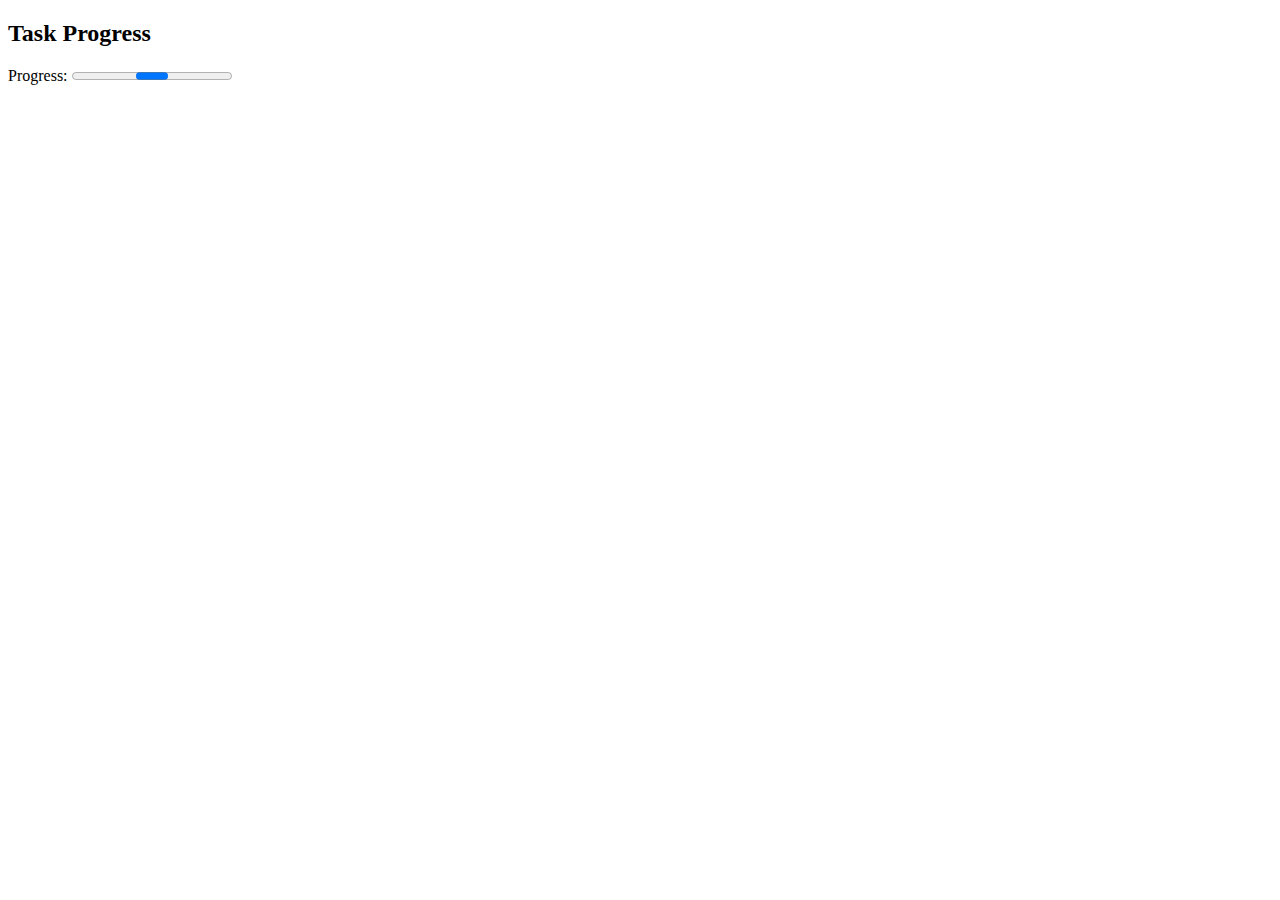
<file: progress.html>
<!DOCTYPE html>
<html lang="en">
<head>
    <meta charset="UTF-8">
    <meta http-equiv="X-UA-Compatible" content="IE=edge">
    <meta name="viewport" content="width=device-width, initial-scale=1.0">
    <title>Document</title>
</head>
<body>
    <section>
        <h2>Task Progress</h2>
        <p>Progress: <progress id="p" max=100><span>0</span>%</progress></p>
        <script>
        var progressBar = document.getElementById('p');
        function updateProgress(newValue) {
            progressBar.value = newValue;
            progressBar.getElementsByTagName('span')[0].textContent = newValue;
        }
        </script>
    </section>
</body>
</html>
</file>
